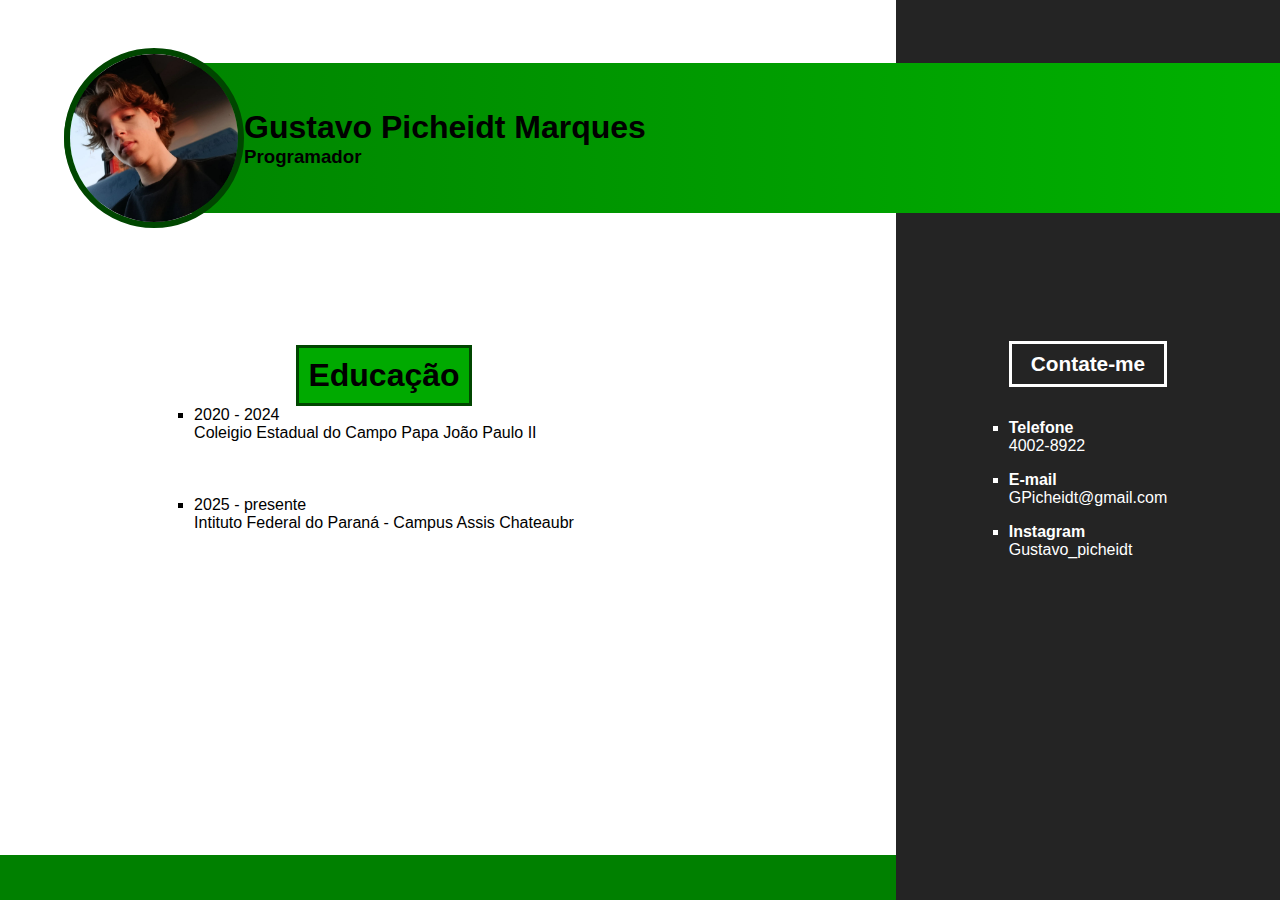
<file: curriculo/index.html>
<!DOCTYPE html>
<html lang="pt-br">

<head>
    <meta charset="UTF-8">
    <meta name="viewport" content="width=device-width, initial-scale=1.0">
    <title>Curriculo</title>
    <link rel="stylesheet" href="estilo.css">
</head>

<body>
    <header>
        <img src="Eu.jpg" alt="">
        <ul>
            <li>
                <h1>Gustavo Picheidt Marques</h1>
            </li>
            <li>
                <h3>Programador</h3>
            </li>
        </ul>
    </header>
    <div class="right">
        <div id="contato">
            <h1>Contate-me</h1>
            <ul>
                <li>
                    <h4>Telefone</h4>
                    <p>4002-8922</p>
                </li>
                <li>
                    <h4>E-mail</h4>
                    <p>GPicheidt@gmail.com</p>
                </li>
                <li>
                    <h4>Instagram</h4>
                    <p>Gustavo_picheidt</p>
                </li>
            </ul>
        </div>
    </div>
    <main>
        <div class="left">
            <h1>Educação</h1>
            <ul>
                <li>
                    <p>2020 - 2024</p>
                    <p>Coleigio Estadual do Campo Papa João Paulo II</p>
                </li>
                <li>
                    <p>2025 - presente</p>
                    <p>Intituto Federal do Paraná - Campus Assis Chateaubr</p>
                </li>
            </ul>
        </div>
    </main>
    <footer></footer>
</body>

</html>
</file>
<file: curriculo/estilo.css>
*{
    margin: 0px;
    padding: 0px;
    box-sizing: border-box;
    font-family: sans-serif;
}

body{
    width: 100%;
    display: flex;
    flex-direction: column;
    align-items: end;
    max-height: 100%;
    justify-content: space-between;
}

header{
    z-index: 2;
    width: 95%;
    min-width: 320px;
    border-radius: 1000px 0px 0px 1000px;
    background-image: linear-gradient(to right, rgb(0, 128, 0), rgb(0, 178, 0));
    display: flex;
    justify-content: start;
    align-items: center;
    margin-top: 7vh;
    height: 15vh;
    min-height: 150px;
}

header img{
    max-width: 10vw;
    min-width: 180px;
    border: 0.5vw solid rgb(0, 70, 0);
    border-radius: 1000px;
}

header ul{
    align-self: center;
    list-style: none;
    text-align: start;
}

main{
    width: 100%;
    display: flex;
}

.left{
    float: left;
    width: 60%;
    margin-top: -10vh;
    height: 70vh;
    display: flex;
    flex-direction: column;
    align-items: center;
    justify-content: center;
}

.left ul{
    height: 20%;
    display: flex;
    flex-direction: column;
    justify-content: space-between;
    list-style: square;
}

.legt ul li{
    margin-top: 10vh;
}

.left h1{
    background-color: rgb(0, 170, 0);
    padding: 1vh;
    border: 0.3vw solid rgb(0, 70, 0);
}

.right{
    min-width: 200px;
    width: 30%;
    height: 100vh;
    position: absolute;
    z-index: 1;
    background-color: rgb(36, 36, 36);
    display: flex;
    flex-direction: column;
    align-items: center;
    justify-content: space-around;
    color: white;
}

.right h1{
    padding-right: 1rem;
    padding-left: 1rem;
    padding: 0.5rem;
    border: 0.3vw solid white;
    margin-bottom: 2rem;
    font-size: 1.3rem;
    text-align: center;
    min-width: 150px;
}

.right ul{
    list-style: square;
}

.right ul li{
    margin-top: 1rem;
}

footer{
    top: 95%;
    position: fixed;
    z-index: 0;
    width: 100%;
    height: 5vh;
    background-color: green;
}
</file>
